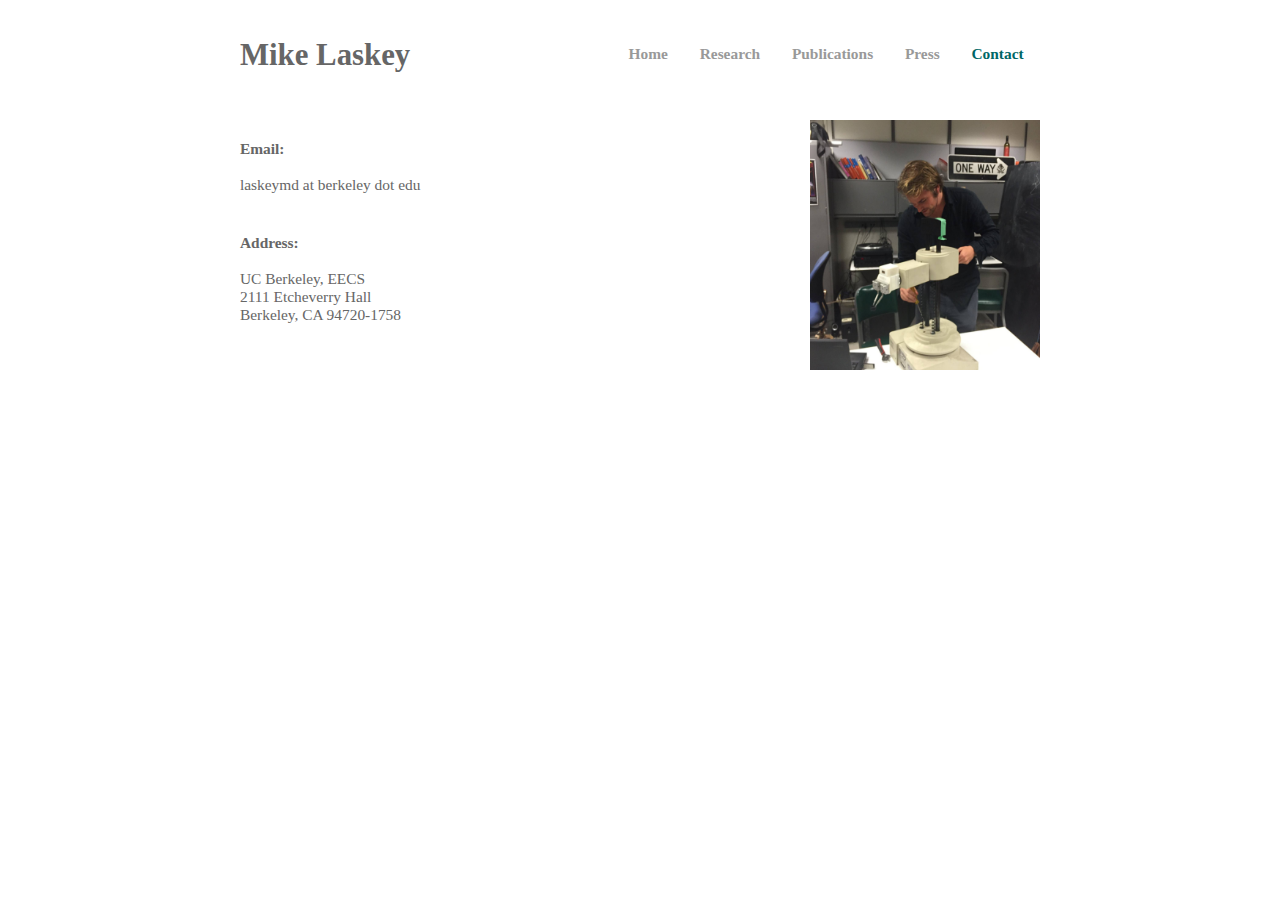
<file: contact.html>
<!DOCTYPE html PUBLIC "-//W3C//DTD XHTML 1.0 Transitional//EN" "http://www.w3.org/TR/xhtml1/DTD/xhtml1-transitional.dtd">
<html xmlns="http://www.w3.org/1999/xhtml">
<head>
<meta http-equiv="Content-Type" content="text/html; charset=utf-8" />
<link rel="stylesheet" type="text/css" media="all" href="style.css" />
<title>Mike Laskey</title>
</head>

<body>

<div id="larger_container">
<div id="container">

<div id="logo"><h4><br/></h4><a href="index.html" class="title"><h1>Mike Laskey</h1></a></div>

<div id="navcontainer">
<ul>
<li><a href="#" id="current" class="current_page">Contact</a></li>
<li><a href="press.html">Press</a></li>
<li><a href="publications.html">Publications</a></li>
<li><a href="research.html">Research</a></li>
<li><a href="index.html">Home</a></li>
</ul>
</div>



<div id="header_contact">
</div>

<div id="middle">

<img src="images/headshot.png" width="230" height="250" align="right">

<p><h4>Email:</h4><br/>
laskeymd at berkeley dot edu</p>

<p><h4>Address:</h4><br/>
UC Berkeley, EECS<br/>
2111 Etcheverry Hall<br/>
Berkeley, CA 94720-1758  </p>



</div>


</div><!-- close container -->
</div>
<!-- Start of StatCounter Code for Default Guide -->
<script type="text/javascript">
var sc_project=7930083; 
var sc_invisible=1; 
var sc_security="0defddac"; 
</script>
<script type="text/javascript"
src="http://www.statcounter.com/counter/counter.js"></script>
<noscript><div class="statcounter"><a title="tumblr site
counter" href="http://statcounter.com/tumblr/"
target="_blank"><img class="statcounter"
src="http://c.statcounter.com/7930083/0/0defddac/1/"
alt="tumblr site counter"></a></div></noscript>
<!-- End of StatCounter Code for Default Guide -->
</body>
</html>
</file>
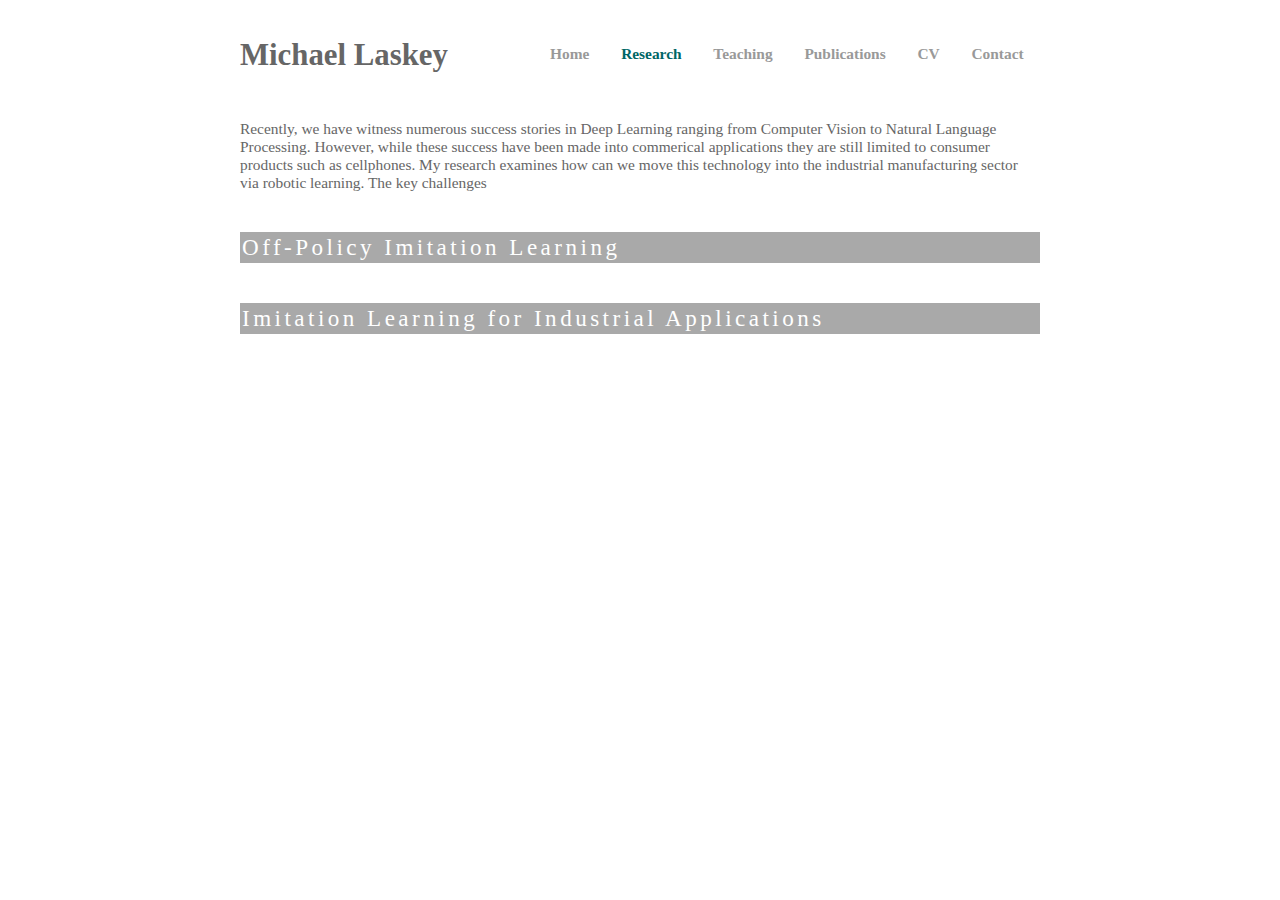
<file: new.html>
<html xmlns="http://www.w3.org/1999/xhtml"><head>
<meta http-equiv="Content-Type" content="text/html; charset=utf-8">
<link rel="stylesheet" type="text/css" media="all" href="style.css">
<title>Michael Laskey</title>
</head>

<body>
<div id="larger_container">
<div id="container">

<div id="logo"><h4><br></h4><a href="index.html" class="title"><h1>Michael Laskey</h1></a></div>

<div id="navcontainer">
<ul>
<li><a href="contact.html">Contact</a></li>
<li><a href="activities-awards.html">CV</a></li>
<li><a href="publications.html">Publications</a></li>
<li><a href="teaching.html">Teaching</a></li>
<li><a href="#" id="current" class="current_page">Research</a></li>
<li><a href="index.html">Home</a></li>
</ul>
</div>



<div id="header_contact">
</div>

<div id="middle">

Recently, we have witness numerous success stories in Deep Learning ranging from Computer Vision to Natural Language Processing. However, while these success have been made into commerical applications they are still limited to consumer products such as cellphones. My research examines how can we move this technology into the industrial manufacturing sector via robotic learning. The key challenges

</div>


<div id="just">
<h2><a class="section">Off-Policy Imitation Learning</a></h2>

</div>

<p></p>
<p></p>

<div id="just">
<h2><a class="section">Imitation Learning for Industrial Applications</a></h2>

</div>
<p></p>
<p></p>


<!-- Start of StatCounter Code for Default Guide -->
<script type="text/javascript">
var sc_project=7930083; 
var sc_invisible=1; 
var sc_security="0defddac"; 
</script>
<script type="text/javascript" src="http://www.statcounter.com/counter/counter.js"></script>
<noscript>&lt;div class="statcounter"&gt;&lt;a title="tumblr site
counter" href="http://statcounter.com/tumblr/"
target="_blank"&gt;&lt;img class="statcounter"
src="http://c.statcounter.com/7930083/0/0defddac/1/"
alt="tumblr site counter"&gt;&lt;/a&gt;&lt;/div&gt;</noscript>
<!-- End of StatCounter Code for Default Guide -->


</body></html>
</file>
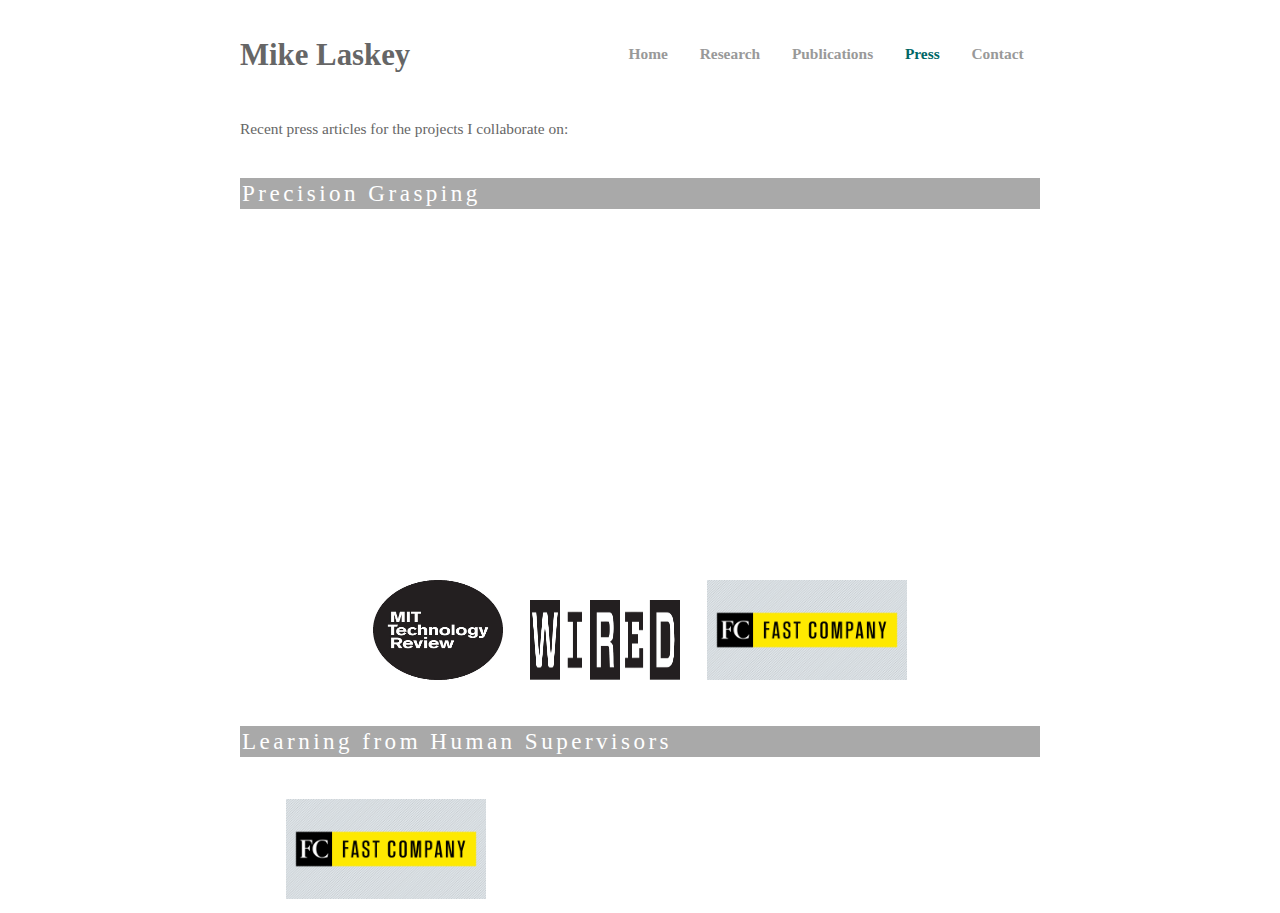
<file: press.html>
<html xmlns="http://www.w3.org/1999/xhtml"><head>
<meta http-equiv="Content-Type" content="text/html; charset=utf-8">
<link rel="stylesheet" type="text/css" media="all" href="style.css">
<title>Mike Laskey</title>
</head>

<body>
<div id="larger_container">
<div id="container">

<div id="logo"><h4><br></h4><a href="index.html" class="title"><h1>Mike Laskey</h1></a></div>

<div id="navcontainer">
<ul>
<li><a href="contact.html">Contact</a></li>
<li><a href="#" id="current" class="current_page">Press</a></li>
<li><a href="publications.html">Publications</a></li>
<li><a href="research.html">Research</a></li>
<li><a href="index.html">Home</a></li>
</ul>
</div>



<div id="header_contact">
</div>

<div id="middle">

Recent press articles for the projects I collaborate on:

</div>

<div id="just">
<h2><a class="section">Precision Grasping</a></h2>



<div class="projects">
<ul class="inset">
  	<pre>


  	</pre>




  
	<div align="center">
	<iframe width="560" height="315" src="https://www.youtube.com/embed/i6K3GI2_EgU" frameborder="0" allowfullscreen></iframe>
	</div>

<pre>

</pre>
	

  	<center>
  	<a href="https://www.technologyreview.com/s/607931/meet-the-most-nimble-fingered-robot-yet/"><img src="images/mit_tech_review.png" alt="IEEE Spectrum" width="130" height="100" /></a>

  	&nbsp; &nbsp; &nbsp;

  	<a href="https://www.wired.com/story/grasping-robot/"><img src="images/wired.png" alt="IEEE Spectrum" width="150" height="80" /></a>
  
    &nbsp; &nbsp; &nbsp;
    <a href="https://www.fastcompany.com/3066863/why-its-so-hard-for-robots-to-get-a-grip"><img src="images/f_company.png" alt="IEEE Spectrum" width="200" height="100" /></a>
 
   </center>
 

 	
 	<pre>


  	</pre>

<h2><a class="section">Learning from Human Supervisors</a></h2>

	<pre>

  		
  	</pre>

  	&nbsp; &nbsp; &nbsp; &nbsp; &nbsp; &nbsp;
    <a href="https://www.fastcompany.com/3062951/a-new-point-and-click-revolution-brings-ai-to-the-masses"><img src="images/f_company.png" alt="IEEE Spectrum" width="200" height="100" /></a>

</ul>

</div>

</div>



<!-- Start of StatCounter Code for Default Guide -->
<script type="text/javascript">
var sc_project=7930083; 
var sc_invisible=1; 
var sc_security="0defddac"; 
</script>
<script type="text/javascript" src="http://www.statcounter.com/counter/counter.js"></script>
<noscript>&lt;div class="statcounter"&gt;&lt;a title="tumblr site
counter" href="http://statcounter.com/tumblr/"
target="_blank"&gt;&lt;img class="statcounter"
src="http://c.statcounter.com/7930083/0/0defddac/1/"
alt="tumblr site counter"&gt;&lt;/a&gt;&lt;/div&gt;</noscript>
<!-- End of StatCounter Code for Default Guide -->


</body></html>
</file>
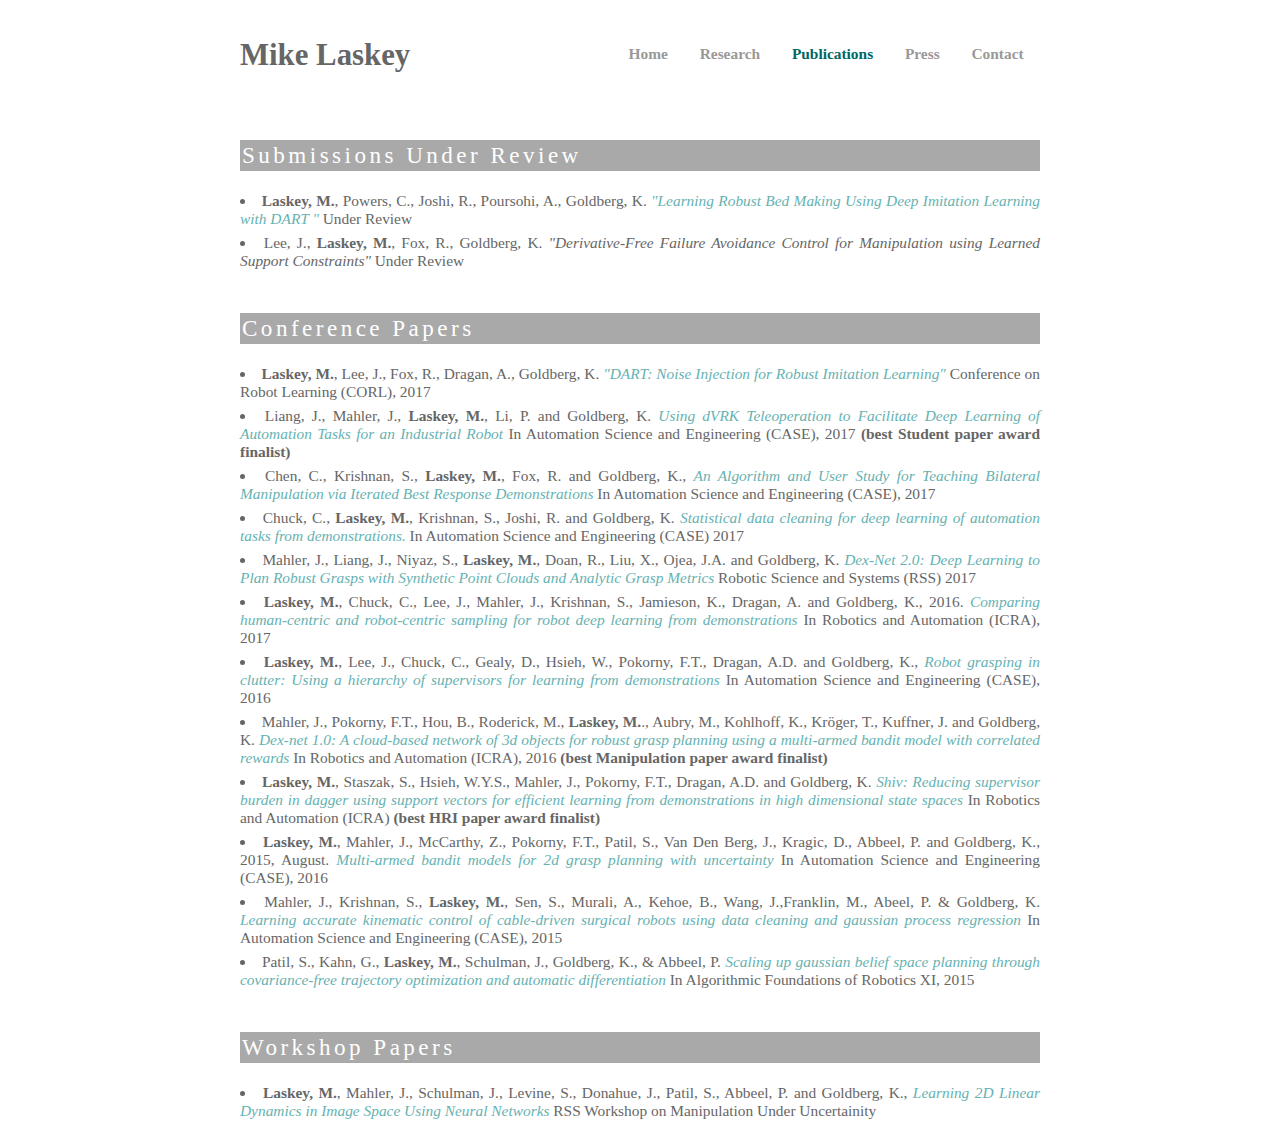
<file: publications.html>
<!DOCTYPE html PUBLIC "-//W3C//DTD XHTML 1.0 Transitional//EN" "http://www.w3.org/TR/xhtml1/DTD/xhtml1-transitional.dtd">
<html xmlns="http://www.w3.org/1999/xhtml">
<head>
<meta http-equiv="Content-Type" content="text/html; charset=utf-8" />
<link rel="stylesheet" type="text/css" media="all" href="style.css" />
<title>Michael Laskey</title>
</head>

<body>
<div id="larger_container">
<div id="container">

<div id="logo"><h4><br/></h4><a href="index.html" class="title"><h1>Mike Laskey</h1></a></div>

<div id="navcontainer">
<ul>
<li><a href="contact.html">Contact</a></li>
<li><a href="press.html">Press</a></li>
<li><a href="#" id="current" class="current_page">Publications</a></li>
<li><a href="research.html">Research</a></li>
<li><a href="index.html">Home</a></li>
</ul>
</div>




<div id="header_contact">
</div>

<div id="middle">


<div id="just">
<p>
<h2>Submissions Under Review </h2> 
<br/>
<ul>
<li> <b>Laskey, M.</b>, Powers, C., Joshi, R., Poursohi, A., Goldberg, K. <a href="https://arxiv.org/abs/1711.02525" class="body"><i>"Learning Robust Bed Making Using Deep Imitation Learning with DART "</i> </a>Under Review</li>

<li> Lee, J., <b>Laskey, M.</b>, Fox, R., Goldberg, K. <i>"Derivative-Free Failure Avoidance Control
for Manipulation using Learned Support Constraints"</i> Under Review</a></li>

</ul>
 </p>
</div>


<div id="just">
<p>
<h2>Conference Papers </h2> 
<br/>
<ul>


<li> <b>Laskey, M.</b>, Lee, J., Fox, R., Dragan, A., Goldberg, K. <a href="http://proceedings.mlr.press/v78/laskey17a/laskey17a.pdf" class="body"><i>"DART: Noise Injection for Robust Imitation Learning"</i></a> Conference on Robot Learning (CORL), 2017</li>

<li> Liang, J., Mahler, J., <b>Laskey, M.</b>, Li, P. and Goldberg, K. <a href="http://goldberg.berkeley.edu/pubs/2017-Liang-DY-Teleop_CASE_CAMERA_READY.pdf" class="body"><i>  Using dVRK Teleoperation to Facilitate Deep Learning of Automation Tasks for an Industrial Robot </i></a> In Automation Science and Engineering (CASE), 2017 <b>(best Student paper award finalist)</b></li>

<li> Chen, C., Krishnan, S., <b>Laskey, M.</b>, Fox, R. and Goldberg, K., <a href="http://goldberg.berkeley.edu/pubs/2017-Chen-BIBR_CASE_CAMERA_READY.pdf" class="body"><i>   An Algorithm and User Study for Teaching Bilateral Manipulation via Iterated Best Response Demonstrations </i></a> In Automation Science and Engineering (CASE), 2017 </li>

<li>Chuck, C., <b>Laskey, M.</b>, Krishnan, S., Joshi, R. and Goldberg, K. <a href="http://goldberg.berkeley.edu/pubs/2017-Chuck-LfD_Cleaning_CASE_CAMERA_READY.pdf" class="body"><i>  Statistical data cleaning for deep learning of automation tasks from demonstrations. </i></a> In Automation Science and Engineering (CASE) 2017 </li>

<li> Mahler, J., Liang, J., Niyaz, S., <b>Laskey, M.</b>, Doan, R., Liu, X., Ojea, J.A. and Goldberg, K. <a href="http://goldberg.berkeley.edu/pubs/dex-net-2.0-Camera-Ready-RSS-2017.pdf" class="body"><i> Dex-Net 2.0: Deep Learning to Plan Robust Grasps with Synthetic Point Clouds and Analytic Grasp Metrics </i></a>  Robotic Science and Systems (RSS) 2017 </li>

<li> <b>Laskey, M.</b>, Chuck, C., Lee, J., Mahler, J., Krishnan, S., Jamieson, K., Dragan, A. and Goldberg, K., 2016. <a href="https://arxiv.org/abs/1610.00850" class="body"><i> Comparing human-centric and robot-centric sampling for robot deep learning from demonstrations </i></a>  In Robotics and Automation (ICRA), 2017 </li>

<li> <b>Laskey, M.</b>, Lee, J., Chuck, C., Gealy, D., Hsieh, W., Pokorny, F.T., Dragan, A.D. and Goldberg, K., <a href="https://people.eecs.berkeley.edu/~anca/papers/CASE16_hierarichy.pdf" class="body"><i>  Robot grasping in clutter: Using a hierarchy of supervisors for learning from demonstrations </i></a> In Automation Science and Engineering (CASE), 2016 </li>

<li> Mahler, J., Pokorny, F.T., Hou, B., Roderick, M., <b>Laskey, M.</b>., Aubry, M., Kohlhoff, K., Kröger, T., Kuffner, J. and Goldberg, K. <a href="http://goldberg.berkeley.edu/pubs/icra2016-final-dex-net-v20.pdf" class="body"><i>  Dex-net 1.0: A cloud-based network of 3d objects for robust grasp planning using a multi-armed bandit model with correlated rewards</i></a> In Robotics and Automation (ICRA), 2016 <b>(best Manipulation paper award finalist)</b></li>

<li> <b>Laskey, M.</b>, Staszak, S., Hsieh, W.Y.S., Mahler, J., Pokorny, F.T., Dragan, A.D. and Goldberg, K. <a href="http://goldberg.berkeley.edu/pubs/icra2016-final-SHIV-v29.pdf" class="body"><i> Shiv: Reducing supervisor burden in dagger using support vectors for efficient learning from demonstrations in high dimensional state spaces</i></a> In Robotics and Automation (ICRA) <b>(best HRI paper award finalist)</b></li>

<li> <b>Laskey, M.</b>, Mahler, J., McCarthy, Z., Pokorny, F.T., Patil, S., Van Den Berg, J., Kragic, D., Abbeel, P. and Goldberg, K., 2015, August. <a href="http://goldberg.berkeley.edu/pubs/laskey-bandits-for-grasping-case-2015-final.pdf" class="body"><i> Multi-armed bandit models for 2d grasp planning with uncertainty</i></a> In Automation Science and Engineering (CASE), 2016 </li>

<li> Mahler, J., Krishnan, S., <b>Laskey, M.</b>, Sen, S., Murali, A., Kehoe, B., Wang, J.,Franklin, M., Abeel, P.  & Goldberg, K.  <a href="http://goldberg.berkeley.edu/pubs/jeff-case2014-v30.pdf" class="body"><i> Learning accurate kinematic control of cable-driven surgical robots using data cleaning and gaussian process regression</i></a> In Automation Science and Engineering (CASE), 2015 </li>

<li>Patil, S., Kahn, G., <b>Laskey, M.</b>, Schulman, J., Goldberg, K., & Abbeel, P. <a href="http://goldberg.berkeley.edu/pubs/Patil-WAFR2014-CFGBSP.pdf" class="body"><i> Scaling up gaussian belief space planning through covariance-free trajectory optimization and automatic differentiation</i></a> In Algorithmic Foundations of Robotics XI, 2015 </li>


</ul>
 </p>
</div>



<div id="just">
<p>
<h2>Workshop Papers</h2> 
<br/>
<ul>
<li> <b>Laskey, M.</b>, Mahler, J., Schulman, J., Levine, S., Donahue, J., Patil, S., Abbeel, P. and Goldberg, K., <a href="papers/RSS_2D_Dynamics.pdf" class="body"><i> Learning 2D Linear Dynamics in Image Space Using Neural Networks </i></a> RSS Workshop on Manipulation Under Uncertainity </li>

</ul>
 </p>
</div>



</div><!-- close container -->
</div>

<!-- Start of StatCounter Code for Default Guide -->
<script type="text/javascript">
var sc_project=7930083; 
var sc_invisible=1; 
var sc_security="0defddac"; 
</script>
<script type="text/javascript"
src="http://www.statcounter.com/counter/counter.js"></script>
<noscript><div class="statcounter"><a title="tumblr site
counter" href="http://statcounter.com/tumblr/"
target="_blank"><img class="statcounter"
src="http://c.statcounter.com/7930083/0/0defddac/1/"
alt="tumblr site counter"></a></div></noscript>
<!-- End of StatCounter Code for Default Guide -->

</body>
</html>
</file>
<file: style.css>
@charset "utf-8";
/* "Clean White" Template by Dieter Schneider | www.csstemplateheaven.com */

* {margin: 0; padding: 0}

img {border: none}

body {font-family: "Palatino Linotype", "Book Antiqua", Palatino, serif; font-size: 110%; color:#666}

#container {width: 800px; height:470px; margin:  auto; font-size: .875em }

#larger_container{width: 840px; height:470px; margin:20px auto;}

#logo {width: 220px; height:64px; float: left; margin-bottom: 20px}

#header {height: 395px; background: url(imges/header3.png) bottom no-repeat; clear: both }

#header_contact {height: 100px;}

#wrap {clear: both}

#just {text-align:justify; clear:both;}

#left {width: 430px; float: left}

#right {height: 265px; width: 350px; float: right; background: url(imges/header2.jpg) bottom no-repeat; }

#leftgschomp {width: 500px; float: left}

#rightgschomp {height: 220px; width: 280px; float: right; }

#leftlfexp {width: 380px; float: left}

#rightlfexp { width: 400px; float: right; }

#middle {margin-left: 0px; margin-right: 0px; }
a.body {color:#66b2b2 ; text-decoration: none; }
a.body:hover {color: #181818; text-decoration: none; hover: }
a.foot {color:#181818 ; text-decoration: none; }
a.title {color: #666; text-decoration: none;}
a.section {color: #FFF; text-decoration: none;}
#left, #right, #middle {margin-bottom: 40px}

#footer {background: url(imges/footer.jpg) no-repeat; clear:both; padding: 20px; text-align: center; font-size: .8em}

/* typography */

a {color: #930}

p {padding: 10px 0; text-align: justify}

h2 {background:#A9A9A9 ; padding:2px; color: #FFF; font-weight: normal; letter-spacing: .15em}

li {list-style-position: inside;  padding-top:3px; padding-bottom:3px}
/* navigation */

#navcontainer ul
{
color: White;
float: right;
width: 580px;
padding-top: 25px
}

#navcontainer ul li { display: inline; }

#navcontainer ul li a
{
padding: 0px 1em;
color: #999;
font-weight: bold;
text-decoration: none;
float: right;
border-right: 1px solid #fff;
}

#navcontainer ul li a.current_page
{
padding: 0px 1em;
color: #006666;
font-weight: bold;
text-decoration: none;
float: right;
border-right: 1px solid #fff;
}

#navcontainer ul li a:hover
{
color: #000;
font-weight: bold
}

table, th, td {
    border: 2px solid grey;
     border-collapse: collapse;
}
th, td {
    padding: 5px;
}
</file>
